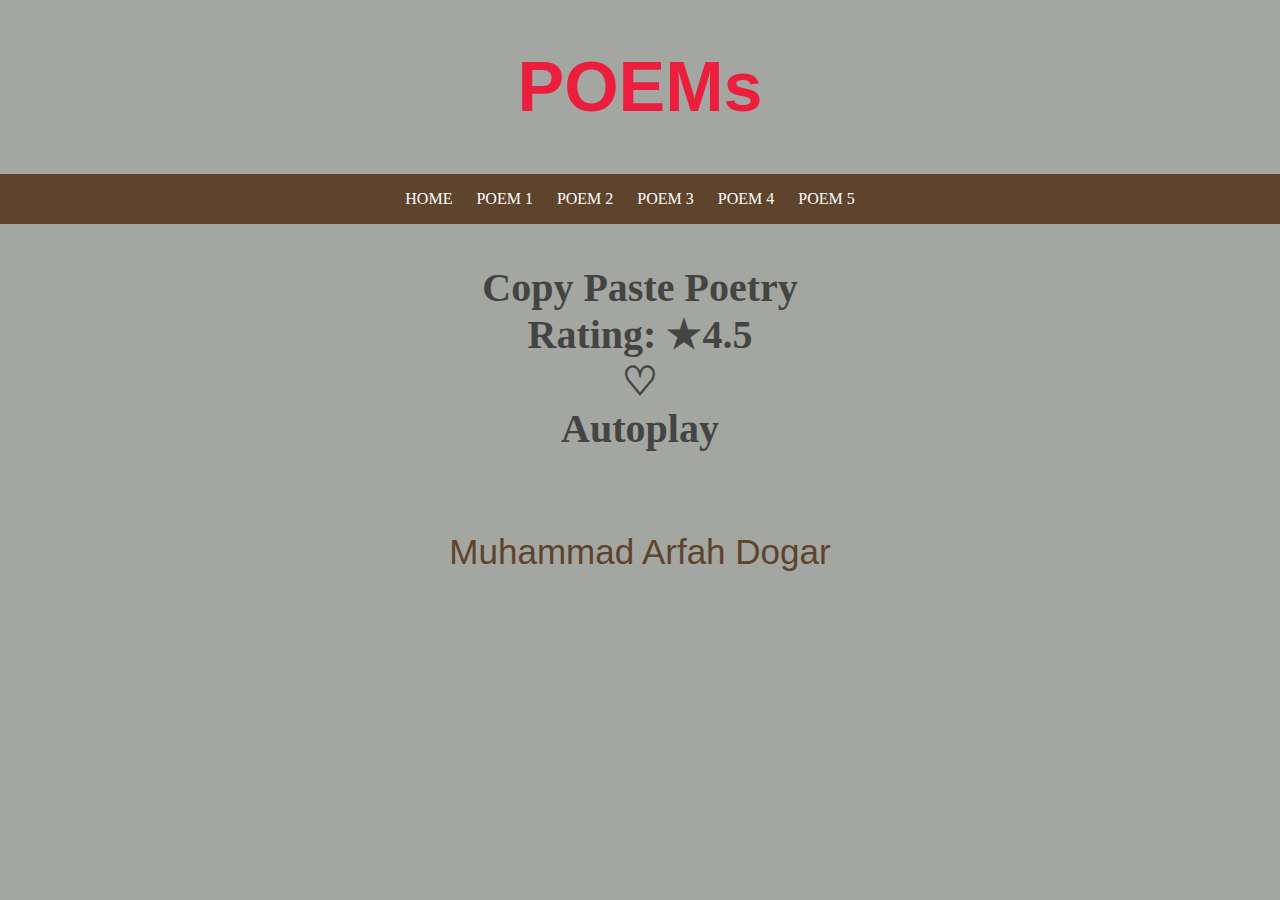
<file: index.html>
<!DOCTYPE html>
<html lang="en">
<head>
    <meta charset="UTF-8">
    <meta name="viewport" content="width=device-width, initial-scale=1.0">
    <title>POEMs</title>
    <link rel="stylesheet" href="style.css">
</head>
<body>
     <h1>POEMs</h1>
    <header>
        <nav>
            <ul>
                <li><a href="index.html">HOME</a></li>
                <li><a href="./pages/POEM-1.html">POEM 1</a></li>
                <li><a href="./pages/POEM-2.html">POEM 2</a></li>
                <li><a href="./pages/POEM-3.html">POEM 3</a></li>
                <li><a href="./pages/POEM-4.html">POEM 4</a></li>
                <li><a href="./pages/POEM-5.html">POEM 5</a></li>
            </ul>
        </nav>
        </header>

        <p class="bana">
            Copy Paste Poetry
            <br>
             Rating: ★4.5 
             <br>
                 ♡
                 <br>
              Autoplay
        </p>
        <p class="name"> <br>
          Muhammad Arfah Dogar
        </p>
</body>
</html>
</file>
<file: style.css>
body {
    background-color:#a4a6a2;
    margin: 0;
    padding: 0;
    box-sizing: border-box;
}
h1{
    text-align: center;
    font-size: 70px;
    font-family: 'Lobster', sans-serif;
    color: #eb1e3d;
}

 header {
    background-color: #5e432d;
    color: white;
    text-align: center;
    padding: 1em; 
}

 nav ul {
    list-style: none;
    padding: 0;
    margin: 0;
} 

 nav li {
    display: inline;
    margin-right: 20px;
} 

 nav a {
    text-decoration: none;
    color: white;
} 

main {
    padding: 20px;
}

.lemon{
    text-align: center;
    font-size: 70px;
    font-family: 'Lemon', serif;
    color: #9e4b08;
}

.orange{
    text-align: center;
    font-size: 70px;
    font-family: 'Indie Flower', cursive;
        color: #468c18;
    
    }

.apple{
    text-align: center
    font-size: 70px;
    font-family: 'Great Vibes',cursive;
    color:#4b04b5;
}

.pineapple{
    text-align: center;
    font-size: 70px;
    font-family: 'Sacramento', cursive;
    color: #c2491d;
           

}

.mix-fruit{
    text-align: center;
    font-size: 70px;
    color: #cfa606;
}

p{
    font-family: 'Poppins';
    font-weight: bold;
    color: #444543;
}
p{
    text-align: center;
    font-size: 25px;
}

p{
    display: block;
    margin-block-start: 1em;
    margin-block-end: 1em;
    margin-inline-start: 0px;
    margin-inline-end: 0px;}

    .bana{
        text-align: center;
        font-weight: bold;
        font-size: 40px;

    }
.name{
    text-align: center;
    font-weight: 300;
    font-size: 35px;
    font-family: Impact, Haettenschweiler, 'Arial Narrow Bold', sans-serif;
    color:  #5e432d;
}
</file>
